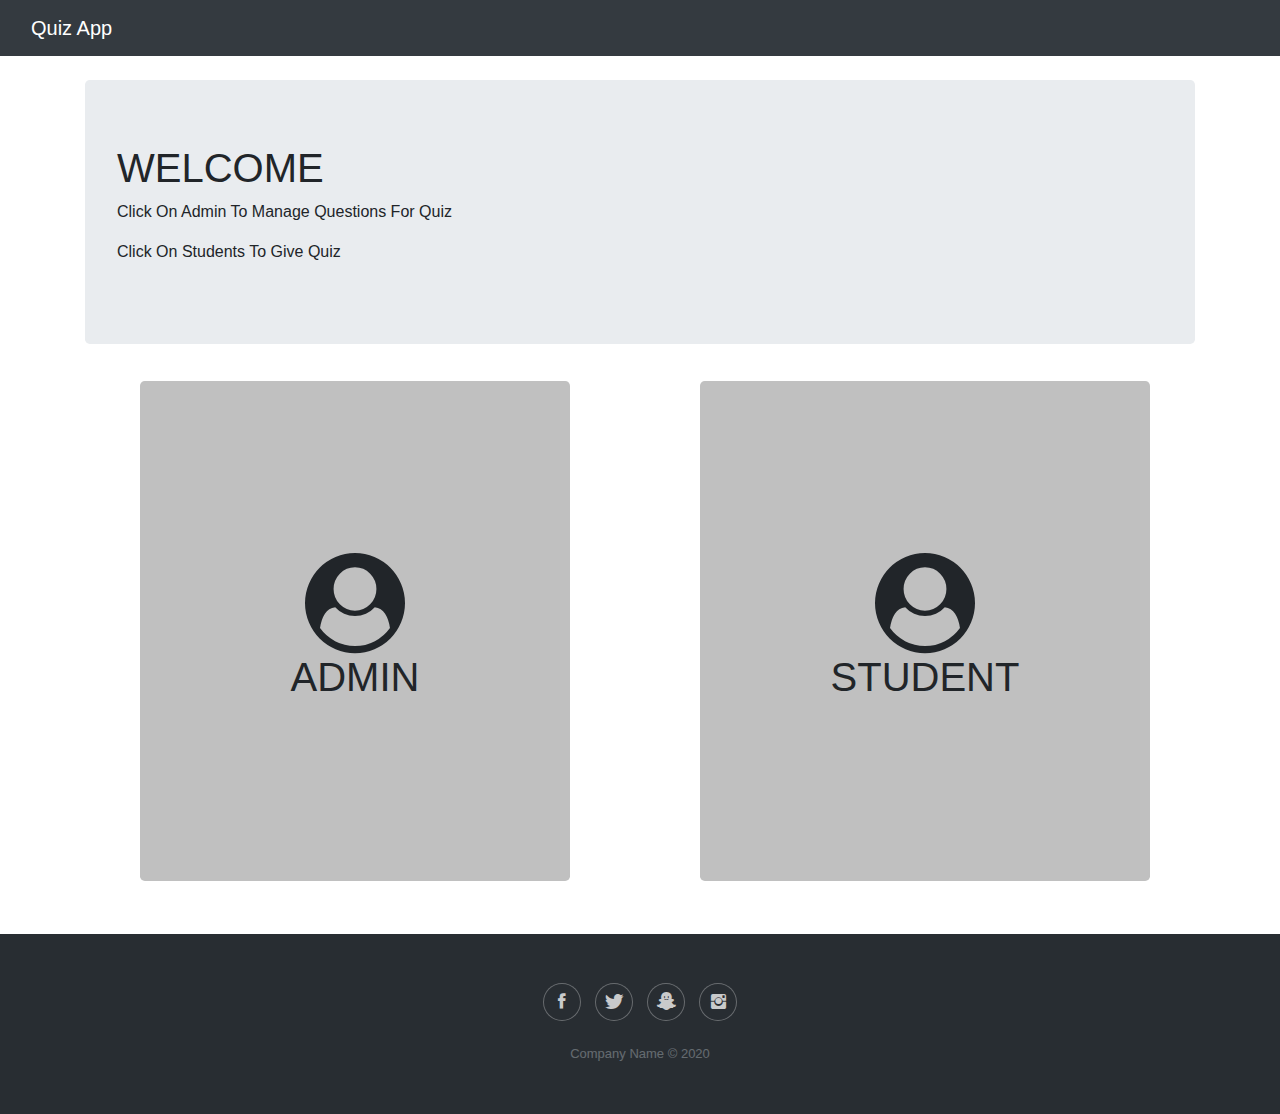
<file: index.html>
<!DOCTYPE html>
<html>

<head>
    <meta charset="utf-8">
    <meta name="viewport" content="width=device-width, initial-scale=1.0, shrink-to-fit=no">
    <title>Quiz App Firebase</title>
    <link rel="stylesheet" href="https://stackpath.bootstrapcdn.com/font-awesome/4.7.0/css/font-awesome.min.css" integrity="sha384-wvfXpqpZZVQGK6TAh5PVlGOfQNHSoD2xbE+QkPxCAFlNEevoEH3Sl0sibVcOQVnN" crossorigin="anonymous">
    <link rel="stylesheet" href="assets/bootstrap/css/bootstrap.min.css">
    <link rel="stylesheet" href="assets/fonts/ionicons.min.css">
    <link rel="stylesheet" href="assets/css/Footer-Dark.css">
    <link rel="stylesheet" href="assets/css/styles.css">
</head>

<body>
    <nav class="navbar navbar-dark bg-dark navbar-expand-md">
        <div class="container-fluid"><a class="navbar-brand text-center" href="index.html">Quiz App</a><button data-toggle="collapse" class="navbar-toggler" data-target="#navcol-1"><span class="sr-only">Toggle navigation</span><span class="navbar-toggler-icon"></span></button>
        </div>
    </nav>
    <br>
    <div class="container">
        <div class="jumbotron">
            <h1>WELCOME</h1>
            <p>Click On Admin To Manage Questions For Quiz</p>
            <p>Click On Students To Give Quiz</p>

        </div>
    </div>

    <div class="container">
        <div class="row">

            <div class="col-md-6">
                <button type="button" class="btn btn-default btn-lg" onclick="window.location.href='admin.html'"><i class="fa fa-user-circle fa-5x" aria-hidden="true"></i><h1>ADMIN</h1></button>
            </div>



            <div class="col-md-6">
                <button type="button" class="btn btn-default2 btn-lg" onclick="window.location.href='student.html'"><i class="fa fa-user-circle fa-5x" aria-hidden="true"></i><h1>STUDENT</h1></button>
            </div>

        </div>
    </div>
    <br><br>
    <div class="footer-dark">
        <footer>
            <div class="container">
                <div class="row">
                    <div class="col item social"><a href="#"><i class="icon ion-social-facebook"></i></a><a href="#"><i class="icon ion-social-twitter"></i></a><a href="#"><i class="icon ion-social-snapchat"></i></a><a href="#"><i class="icon ion-social-instagram"></i></a></div>
                </div>
                <p class="copyright">Company Name © 2020</p>
            </div>
        </footer>
    </div>
    <script src="assets/js/jquery.min.js"></script>
    <script src="assets/bootstrap/js/bootstrap.min.js"></script>
</body>

</html>
</file>
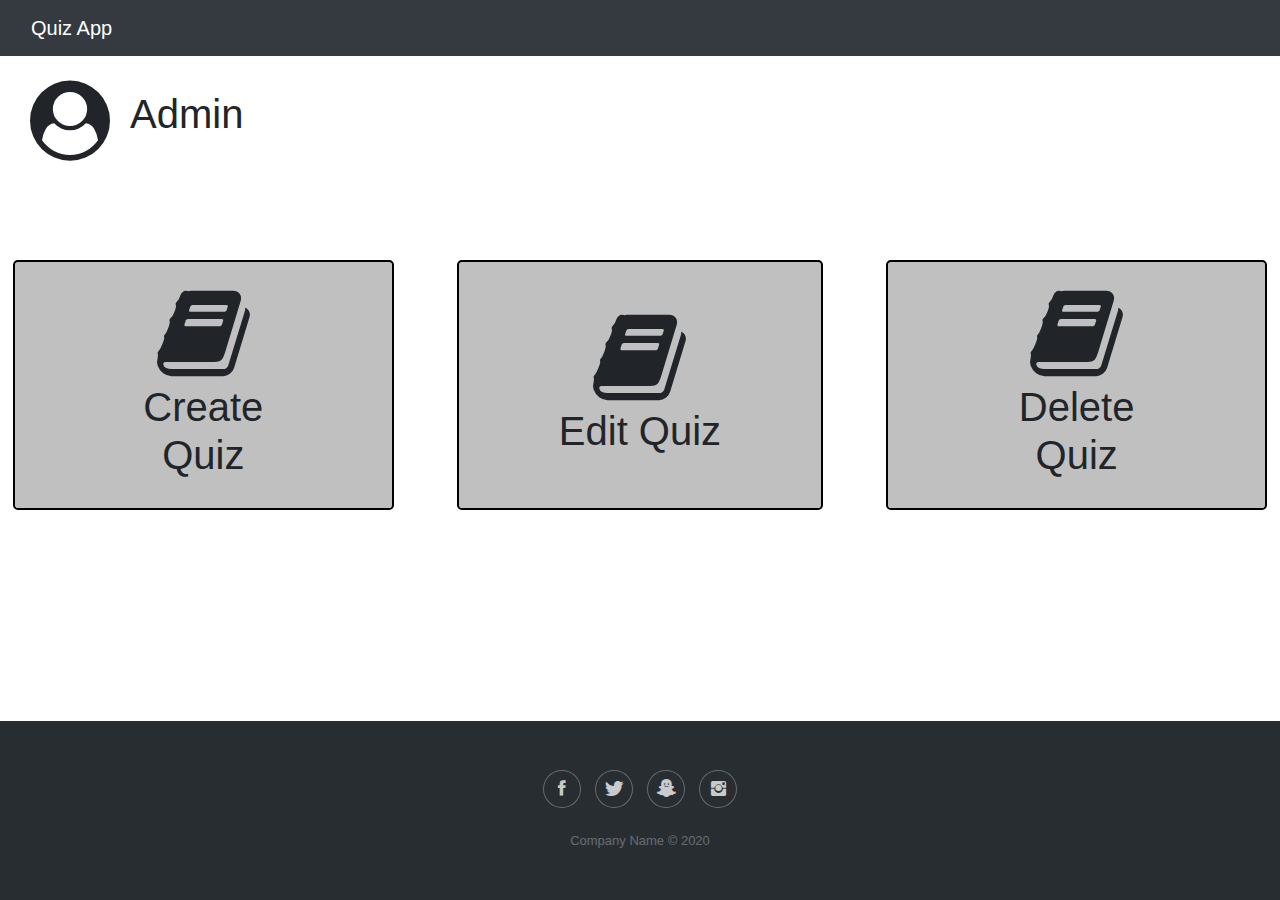
<file: admin.html>
<!DOCTYPE html>
<html lang="en">

<head>
    <meta charset="UTF-8">
    <meta name="viewport" content="width=device-width, initial-scale=1.0">
    <title>Admin</title>
    <link rel="stylesheet" href="https://stackpath.bootstrapcdn.com/font-awesome/4.7.0/css/font-awesome.min.css" integrity="sha384-wvfXpqpZZVQGK6TAh5PVlGOfQNHSoD2xbE+QkPxCAFlNEevoEH3Sl0sibVcOQVnN" crossorigin="anonymous">
    <link rel="stylesheet" href="assets/bootstrap/css/bootstrap.min.css">
    <link rel="stylesheet" href="assets/fonts/ionicons.min.css">
    <link rel="stylesheet" href="assets/css/Footer-Dark.css">
    <link rel="stylesheet" href="assets/css/styles.css">
</head>

<body>
    <nav class="navbar navbar-dark bg-dark navbar-expand-md">
        <div class="container-fluid"><a class="navbar-brand" href="index.html">Quiz App</a><button data-toggle="collapse" class="navbar-toggler" data-target="#navcol-1"><span class="sr-only">Toggle navigation</span><span class="navbar-toggler-icon"></span></button>
        </div>
    </nav>
    <br>

    <div class="body-content">
        <div class="left-menu">
            <i class="fa fa-user-circle fa-5x" aria-hidden="true"></i>
        </div>
        <div class="right-container">

            <h1>Admin</h1>

        </div>
    </div>




    <br><br>


    <div class="row row2">

        <div class="col-md-4">
            <button type="button" class="btn btn-admin btn-lg" onclick="window.location.href='create_quiz.html'"><i class="fa fa-book fa-5x" aria-hidden="true"></i><h1>Create Quiz</h1></button>

        </div>
        <div class="col-md-4">
            <button type="button" class="btn btn-admin btn-lg" onclick="window.location.href='edit_quiz.html'"><i class="fa fa-book fa-5x" aria-hidden="true"></i><h1>Edit Quiz</h1></button>

        </div>
        <div class="col-md-4">
            <button type="button" class="btn btn-admin btn-lg" onclick="window.location.href='delete_quiz.html'"><i class="fa fa-book fa-5x" aria-hidden="true"></i><h1>Delete Quiz</h1></button>

        </div>

    </div>


    <br><br>
    <div class="footer-dark" style="position: absolute;bottom: 0; width: 100%;">
        <footer>
            <div class="container">
                <div class="row">
                    <div class="col item social"><a href="#"><i class="icon ion-social-facebook"></i></a><a href="#"><i class="icon ion-social-twitter"></i></a><a href="#"><i class="icon ion-social-snapchat"></i></a><a href="#"><i class="icon ion-social-instagram"></i></a></div>
                </div>
                <p class="copyright">Company Name © 2020</p>
            </div>
        </footer>
    </div>
    <script src="assets/js/jquery.min.js"></script>
    <script src="assets/bootstrap/js/bootstrap.min.js"></script>

</body>

</html>
</file>
<file: assets/css/Footer-Dark.css>
.footer-dark {
  padding: 50px 0;
  color: #f0f9ff;
  background-color: #282d32;
}

.footer-dark h3 {
  margin-top: 0;
  margin-bottom: 12px;
  font-weight: bold;
  font-size: 16px;
}

.footer-dark ul {
  padding: 0;
  list-style: none;
  line-height: 1.6;
  font-size: 14px;
  margin-bottom: 0;
}

.footer-dark ul a {
  color: inherit;
  text-decoration: none;
  opacity: 0.6;
}

.footer-dark ul a:hover {
  opacity: 0.8;
}

@media (max-width:767px) {
  .footer-dark .item:not(.social) {
    text-align: center;
    padding-bottom: 20px;
  }
}

.footer-dark .item.text {
  margin-bottom: 36px;
}

@media (max-width:767px) {
  .footer-dark .item.text {
    margin-bottom: 0;
  }
}

.footer-dark .item.text p {
  opacity: 0.6;
  margin-bottom: 0;
}

.footer-dark .item.social {
  text-align: center;
}

@media (max-width:991px) {
  .footer-dark .item.social {
    text-align: center;
    margin-top: 20px;
  }
}

.footer-dark .item.social > a {
  font-size: 20px;
  width: 36px;
  height: 36px;
  line-height: 36px;
  display: inline-block;
  text-align: center;
  border-radius: 50%;
  box-shadow: 0 0 0 1px rgba(255,255,255,0.4);
  margin: 0 8px;
  color: #fff;
  opacity: 0.75;
}

.footer-dark .item.social > a:hover {
  opacity: 0.9;
}

.footer-dark .copyright {
  text-align: center;
  padding-top: 24px;
  opacity: 0.3;
  font-size: 13px;
  margin-bottom: 0;
}
</file>
<file: assets/css/styles.css>
.card {
    margin: 10px!important;
    width: 100%;
}

.row {
    text-align: center;
}

.row2 {
    text-align: center;
}

.btn-default {
    width: fit-content;
    background-color: silver!important;
    align-content: center;
    padding-left: 150px;
    padding-right: 150px;
    height: 500px;
    margin: 5px!important;
}

.btn-default2 {
    width: fit-content;
    background-color: silver!important;
    align-content: center;
    padding-left: 130px;
    padding-right: 130px;
    height: 500px;
    margin: 5px!important;
}

.btn-admin {
    width: fit-content;
    background-color: silver!important;
    align-content: center;
    padding-left: 100px;
    padding-right: 100px;
    height: 250px;
    margin: 13px!important;
    margin-top: 100px!important;
    margin-bottom: 100px!important;
    border: 2px solid black;
}

.body-content {
    width: 100%;
    padding-left: 30px;
    padding-right: 15px;
    float: left;
}

.left-menu {
    float: left;
    width: 50px;
}

.right-container {
    margin-top: 10px;
    padding-left: 50px;
    width: calc(100% - 50px);
    float: left;
}

table,
th,
tr,
td {
    margin: 10px auto;
    width: 50%;
    border: 5px solid black;
    text-align: center;
}

.answerss,
.answers_head,
.result_td {
    margin-top: 10px;
    margin-left: 50px;
    margin-right: 50px;
    height: 60px;
    width: fit-content;
    border: 5px solid black;
    text-align: center;
}

.start {
    margin: 50px auto;
    height: 520px;
    max-height: 1520px;
    max-width: 900px;
    background-color: #1b1924;
    align-content: center;
    text-align: center;
    box-shadow: 1px 2px 13px 6px #0000005c;
}

.name {
    margin-top: 20px;
    padding: 15px 30px 15px 30px;
    font-weight: 800;
    font-size: 20px;
    border-style: none;
    border-radius: 40px;
    outline: none;
    font-family: lato;
    color: #1b1924;
}

.btn_quiz {
    padding: 15px 30px 15px 30px;
    font-weight: 800;
    font-size: 20px;
    border-style: none;
    border-radius: 40px;
    outline: none;
    font-family: lato;
    color: #1b1924;
}

input[type=radio],
input.radio {
    float: left;
    clear: none;
    margin: 2px 0 0 2px;
}
</file>
